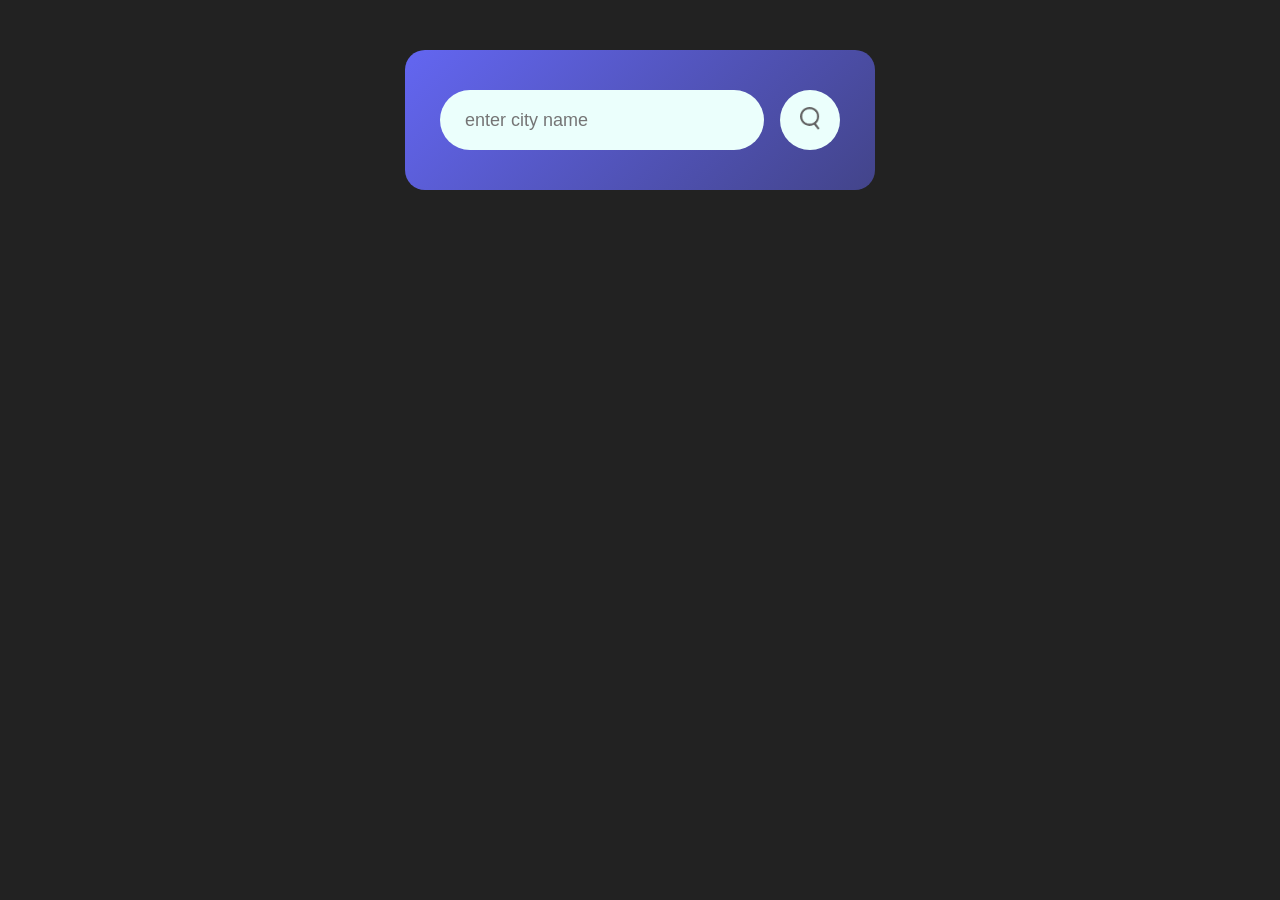
<file: index.html>
<!DOCTYPE html>
<html lang="en">
  <head>
    <meta charset="UTF-8" />
    <meta name="viewport" content="width=device-width, initial-scale=1.0" />
    <title>My Weather App</title>
    <link rel="stylesheet" href="weather.css" />
  </head>
  <body>
    <div class="card">
      <div class="search">
        <input type="text" placeholder="enter city name" spellcheck="false" />
        <button><img src="images/search.png" /></button>
      </div>

      <div class="error">
        <p>Invalid country name</p>
      </div>
      <div class="weather">
        <img src="images/rain.png" class="weather-icon" />
        <h1 class="temp">22°C</h1>
        <h2 class="city">Lagos</h2>
        <div class="details">
          <div class="col">
            <img src="images/humidity.png" alt="" />
            <div>
              <p class="humidity">50%</p>
              <p>Humidity</p>
            </div>
          </div>
          <div class="col">
            <img src="images/wind.png" alt="" />
            <div>
              <p class="wind">15km/hr</p>
              <p>Wind Speed</p>
            </div>
          </div>
        </div>
      </div>
    </div>

    <script>
      const apiKey = "610a79d137563ce31cfc2239766bb73a";
      const apiUrl =
        "https://api.openweathermap.org/data/2.5/weather?units=metric&q=";

      const searchBox = document.querySelector(".search input");
      const searchBtn = document.querySelector(".search button");
      const weatherIcon = document.querySelector(".weather-icon");

      async function checkWeather(city) {
        const response = await fetch(apiUrl + city + `&appid=${apiKey}`);

        if (response.status == 404) {
          document.querySelector(".error").style.display = "block";
          document.querySelector(".weather").style.display = "none";
        } else {
          let data = await response.json();

          //console.log(data);

          document.querySelector(".city").innerHTML = data.name;
          document.querySelector(".temp").innerHTML =
            Math.round(data.main.temp) + "°C";
          document.querySelector(".humidity").innerHTML =
            data.main.humidity + "%";
          document.querySelector(".wind").innerHTML = data.wind.speed + "Km/h";

          if (data.weather[0].main == "Rain") {
            weatherIcon.src = "images/rain.png";
          } else if (data.weather[0].main == "Clouds") {
            weatherIcon.src = "images/clouds.png";
          } else if (data.weather[0].main == "Clear") {
            weatherIcon.src = "images/clear.png";
          } else if (data.weather[0].main == "Drizzle") {
            weatherIcon.src = "images/drizzle.png";
          } else if (data.weather[0].main == "Mist") {
            weatherIcon.src = "images/mist.png";
          }

          document.querySelector(".weather").style.display = "block";
          document.querySelector(".error").style.display = "none";

        }
      }

      searchBtn.addEventListener("click", () => {
        checkWeather(searchBox.value);
      });
    </script>
  </body>
</html>
</file>
<file: weather.css>
*{
    margin: 0;
    padding: 0;
    font-family: 'Poppins', sans-serif;
    box-sizing: border-box;
}
body{
    background-color: #222;
    
}
.card{
    width: 90%;
    max-width: 470px;
    background: linear-gradient(135deg, #6366F1, #6366F180);
    color: #fff;
    margin: 50px auto 0;
    border-radius: 20px;
    padding: 40px 35px;
    text-align: center;
}
.search{
    width: 100%;
    display: flex;
    align-items: center;
    justify-content: space-between;
}
.search input{
    border: 0;
    outline: 0;
    background: #ebfffc;
    color: #555;
    padding: 10px 25px;
    height: 60px;
    border-radius: 30px;
    flex: 1;
    margin-right: 16px;
    font-size: 18px;
}
.search button{
    border: 0;
    outline: 0;
    background: #ebfffc;
    border-radius: 50%;
    width: 60px;
    height: 60px;
    cursor: pointer;
}
.search button img{
    width: 20px;
}
.weather-icon{
    width: 170px;
    margin-top: 30px;
}
.weather h1{
    font-size: 80px;
    font-weight: 500;
}
.weather h2{
    font-size: 45px;
    font-weight: 400;
    margin-top: -10px;
}
.details{
    display: flex;
    align-items: center;
    justify-content: space-between;
    padding: 0 20px;
    margin-top: 50px;
}
.col{
    display: flex;
    align-items: center;
    text-align: left;
}
.col img{
    width: 40px;
    margin-right: 10px;
}
.humidity, .wind{
    font-size: 28px;
    margin-top: -6px;
}
.weather{
    display: none;
}
.error{
    text-align: left;
    margin-left: 10px;
    margin-top: 10px;
    font-size: 18px;
    display: none;
}

@media screen and (max-width: 576px){
    .search{
        width: 90%;
        justify-self: center;
    }
    .search input{
        width: 90%;
        height: 50px;
        font-size: 18px;
    }
    .search button{
        width: 50px;
        height: 50px;
    }
    .details{
        padding: 0;
    }
}
</file>
